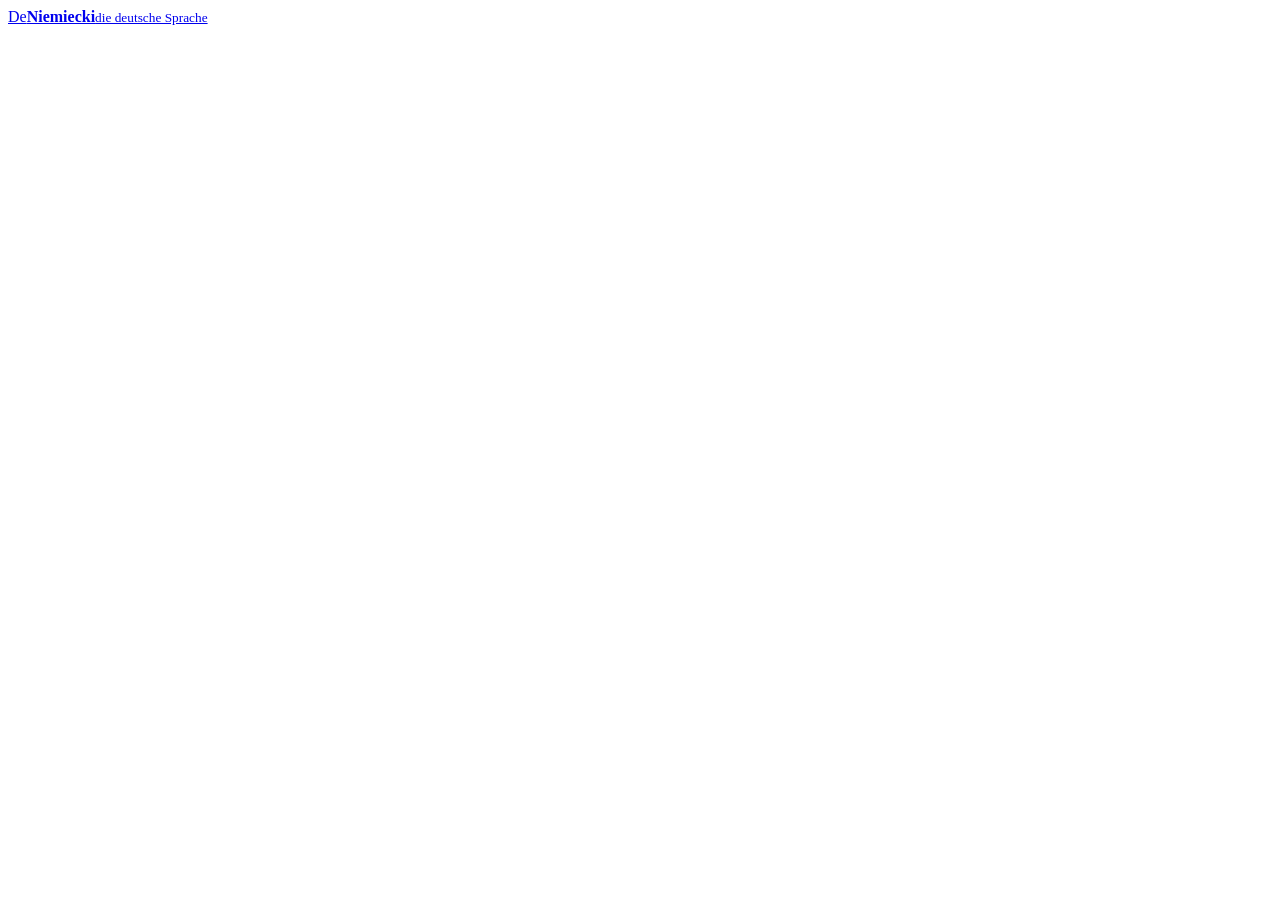
<file: src/index.html>
<!doctype html>
<html lang="pl">
<head>
<meta charset="utf-8">
<meta name="viewport" content="width=device-width, initial-scale=1, viewport-fit=cover">
<title>Niemiecki</title>
<meta name="description" content="Nauka języka niemieckiego dla osób polskojęzycznych: ścieżka A1–C2, słownictwo z rodzajnikami i powtórkami, słuchanie, fałszywi przyjaciele, wymowa, dialogi, gramatyka kontrastowa.">
<meta name="theme-color" content="#0b0a12">
<meta name="apple-mobile-web-app-capable" content="yes">
<meta name="mobile-web-app-capable" content="yes">
<meta name="apple-mobile-web-app-status-bar-style" content="default">
<meta name="apple-mobile-web-app-title" content="Niemiecki">
<!--PWA-->
<link rel="preconnect" href="https://fonts.googleapis.com">
<link rel="preconnect" href="https://fonts.gstatic.com" crossorigin>
<link rel="stylesheet" href="https://fonts.googleapis.com/css2?family=Lora:ital,wght@0,400;0,500;0,700;1,400&family=Nunito:wght@400;600;700;800&display=swap">
<link rel="icon" href="data:image/svg+xml,%3Csvg xmlns='http://www.w3.org/2000/svg' viewBox='0 0 32 32'%3E%3Crect width='32' height='32' rx='8' fill='%237c3aed'/%3E%3Ctext x='16' y='22' font-family='Georgia' font-size='17' font-weight='700' fill='white' text-anchor='middle'%3EDe%3C/text%3E%3C/svg%3E">
<!--CSS-->
</head>
<body>
<div class="app">
  <aside class="side" aria-label="Menu główne">
    <a class="brand" href="#/start"><span class="ini">De</span><span><b>Niemiecki</b><small>die deutsche Sprache</small></span></a>
    <nav class="nav" id="nav"></nav>
  </aside>
  <div class="col">
    <div class="status" id="status" aria-label="Postęp dnia"></div>
    <main class="main" id="main"></main>
  </div>
</div>
<nav class="bottomnav" id="bnav" aria-label="Nawigacja"></nav>
<div id="toasts" aria-live="polite"></div>
<!--JS-->
</body>
</html>
</file>
